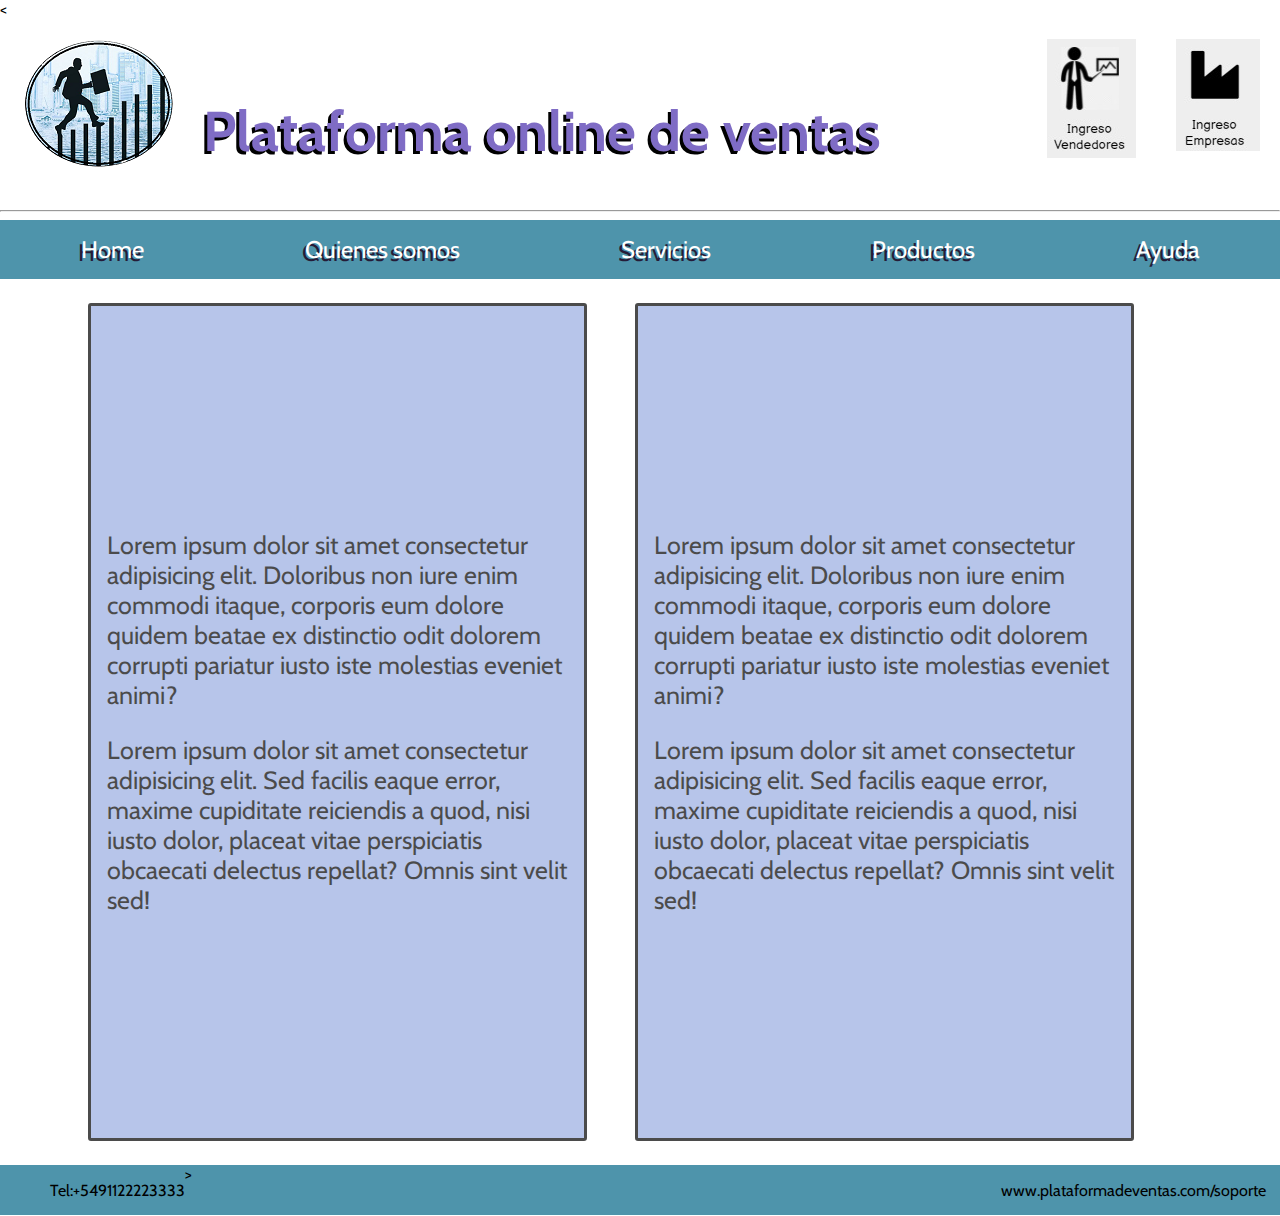
<file: sanmart_ramirez_d/index.html>
<!DOCTYPE html>
<html lang="en">
<head>
    <meta charset="UTF-8">
    <meta http-equiv="X-UA-Compatible" content="IE=edge">
    <meta name="viewport" content="width=device-width, initial-scale=1.0">
    <link rel="stylesheet" href="css/style.css">
    <style>
        @import url('https://fonts.googleapis.com/css2?family=Cabin:wght@600&display=swap');
    </style>
    <title>Sanmart</title>
</head>
<body>
    <header><
            <div class="divUno">
                <div class="flotarIzq">
                    <a href="index.html">
                        <img class="logo" src="imagenes/logo.png">
                    </a>
                </div>

                <div class="flotarIzq">
                    <a href="index.html">
                        <h1 class="tituloStilo">Plataforma online de ventas</h1>
                    </a>
                </div>
                
                <div class="flotarDer">
            
                    <a  href="inicio_proveedores.html">
                        <img class="logo" src="imagenes/empresas.jpg">
                    </a>           
                </div>

                <div class="flotarDer">

                    <a href="inicio_vendedores.html">
                        <img class="logo" src="imagenes/vendedores.jpg">
                    </a>           
                </div>            
            </div>

            <hr>
    
    </header>
            <div id="menuBox">
                <input type="checkbox"  id="btn-menu">
                <label for="btn-menu"><img src="imagenes/menu.png"></label>
                <nav class="menu">
                <ul>
                    <li><a href="index.html">Home</a></li>
                    <li><a href="quienes_somos.html">Quienes somos</a></li>
                    <li><a href="servicios.html">Servicios</a></li>
                    <li><a href="productos.html">Productos</a></li>
                    <li><a href="ayuda.html">Ayuda</a></li>
                </ul>
                </nav>
            </div>

    
            <div class="divflex">

                <div class="presentacionIzq">
                    <p class="responsiveText">Lorem ipsum dolor sit amet consectetur adipisicing elit. Doloribus non iure enim commodi itaque, corporis eum dolore quidem beatae ex distinctio odit dolorem corrupti pariatur iusto iste molestias eveniet animi?</p>
                    <p class="responsiveText">Lorem ipsum dolor sit amet consectetur adipisicing elit. Sed facilis eaque error, maxime cupiditate reiciendis a quod, nisi iusto dolor, placeat vitae perspiciatis obcaecati delectus repellat? Omnis sint velit sed!</p>
                </div>

            
            
                <div class="presentacionDer">
                    <p class="responsiveText">Lorem ipsum dolor sit amet consectetur adipisicing elit. Doloribus non iure enim commodi itaque, corporis eum dolore quidem beatae ex distinctio odit dolorem corrupti pariatur iusto iste molestias eveniet animi?</p>
                    <p class="responsiveText">Lorem ipsum dolor sit amet consectetur adipisicing elit. Sed facilis eaque error, maxime cupiditate reiciendis a quod, nisi iusto dolor, placeat vitae perspiciatis obcaecati delectus repellat? Omnis sint velit sed!</p>
                </div>

            </div>
            
            
        


    

    <footer id="pieDePagina">
    
        <div class="flotarIzq">
            <p>Tel:+5491122223333</p>
        </div>
        <div class="flotarDer">
            <p>www.plataformadeventas.com/soporte</p>
        </div>>

     </footer>
</body>
</html>
</file>
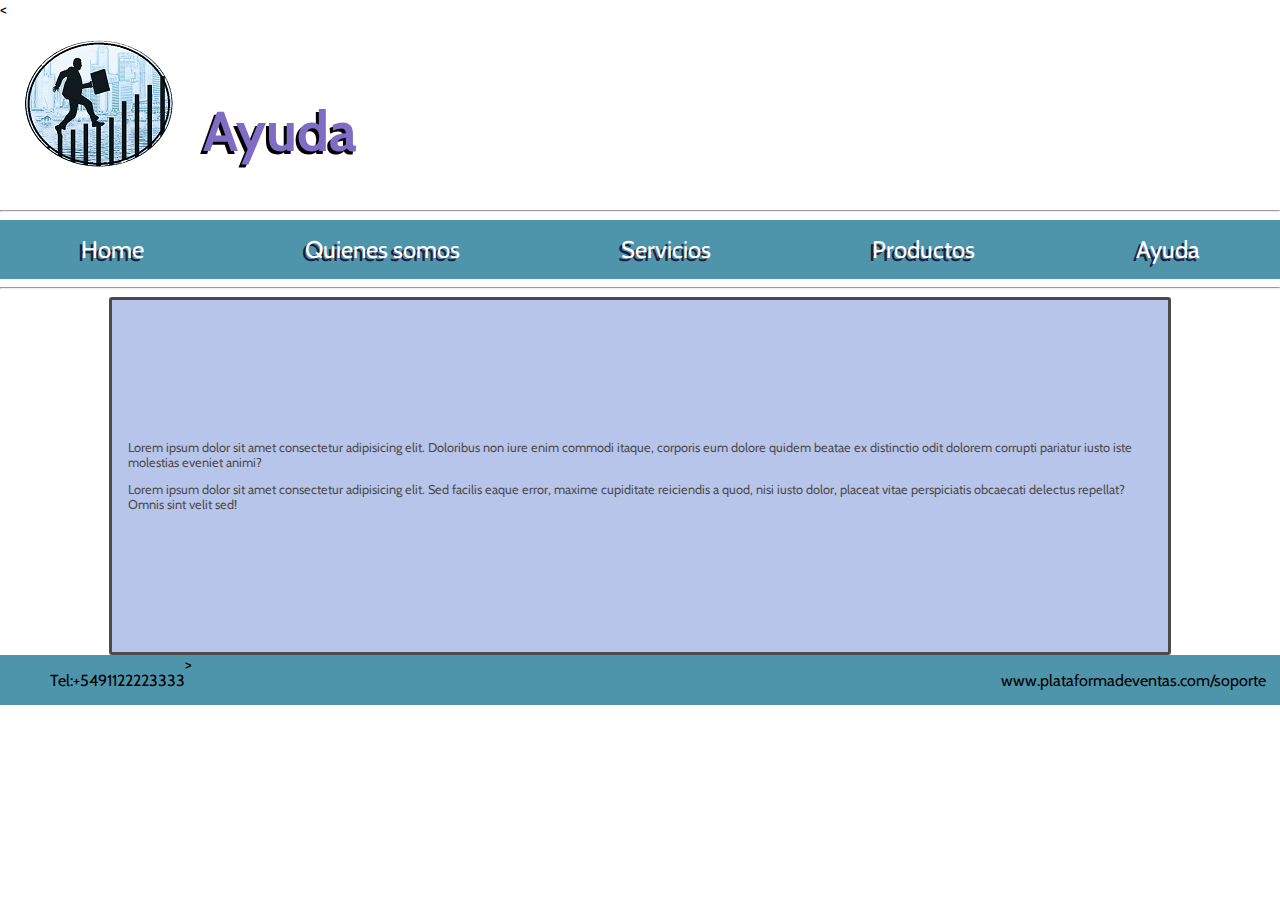
<file: ayuda.html>
<!DOCTYPE html>
<html lang="en">
<head>
    <meta charset="UTF-8">
    <meta http-equiv="X-UA-Compatible" content="IE=edge">
    <meta name="viewport" content="width=device-width, initial-scale=1.0">
    <link rel="stylesheet" href="css/style.css">
    <style>
        @import url('https://fonts.googleapis.com/css2?family=Cabin:wght@600&display=swap');
    </style>
    <title>Ayuda</title>
</head>
<body>
    <header><
            <div class="divUno">
                <div class="flotarIzq">
                    <a href="index.html">
                        <img class="logo" src="imagenes/logo.png">
                    </a>
                </div>

                <div class="flotarIzq">
                    <a href="index.html">
                        <h1 class="tituloStilo">Ayuda</h1>
                    </a>
                </div>
                
                        
            </div>

            <hr>
    
    </header>
            <div id="menuBox">
                <input type="checkbox"  id="btn-menu">
                <label for="btn-menu"><img src="imagenes/menu.png"></label>
                <nav class="menu">
                <ul>
                    <li><a href="index.html">Home</a></li>
                    <li><a href="quienes_somos.html">Quienes somos</a></li>
                    <li><a href="servicios.html">Servicios</a></li>
                    <li><a href="productos.html">Productos</a></li>
                    <li><a href="ayuda.html">Ayuda</a></li>
                </ul>
                </nav>
            </div>
            <hr>
    
            <div class="divUno">

                <div class="servicios">
                    <p>Lorem ipsum dolor sit amet consectetur adipisicing elit. Doloribus non iure enim commodi itaque, corporis eum dolore quidem beatae ex distinctio odit dolorem corrupti pariatur iusto iste molestias eveniet animi?</p>
                    <p>Lorem ipsum dolor sit amet consectetur adipisicing elit. Sed facilis eaque error, maxime cupiditate reiciendis a quod, nisi iusto dolor, placeat vitae perspiciatis obcaecati delectus repellat? Omnis sint velit sed!</p>
                </div>
                
                
            </div>
   

    <footer id="pieDePagina">
    
        <div class="flotarIzq">
            <p>Tel:+5491122223333</p>
        </div>
        <div class="flotarDer">
            <p>www.plataformadeventas.com/soporte</p>
        </div>>

     </footer>
</body>
</html>
</file>
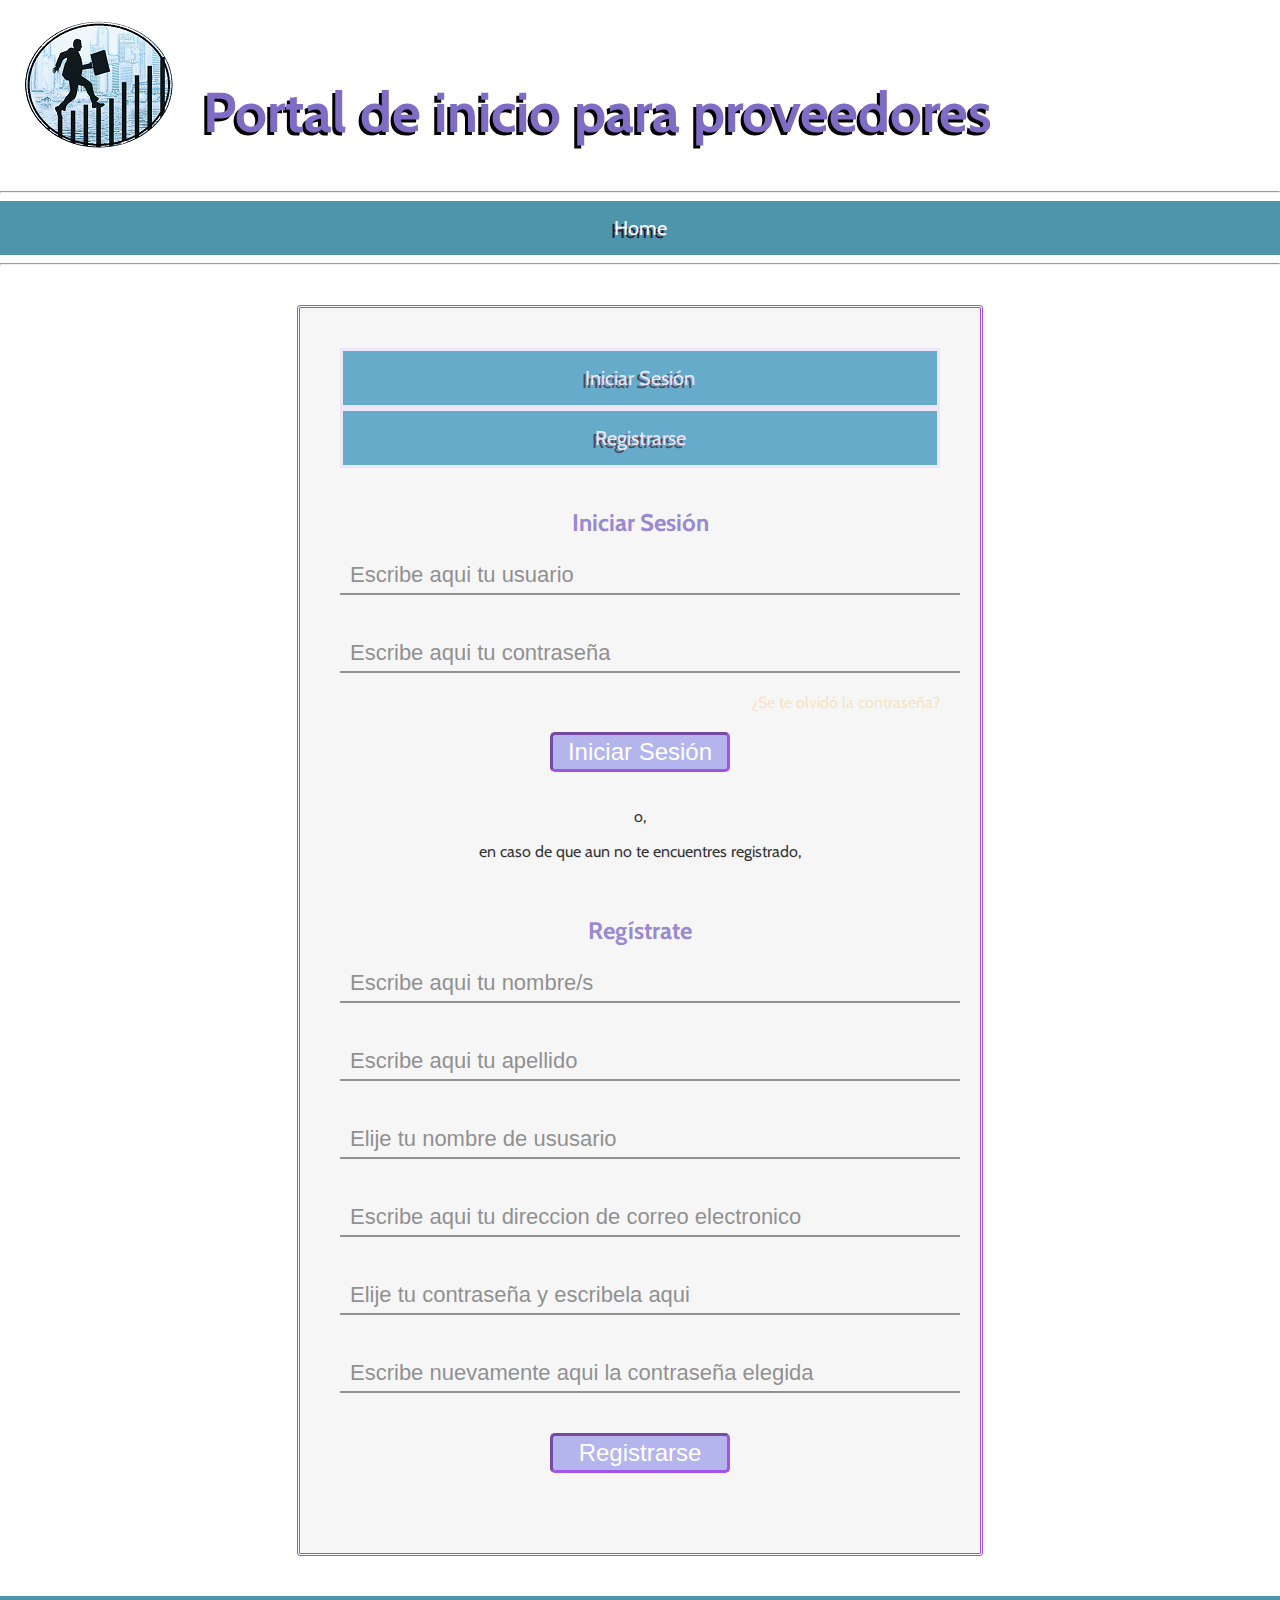
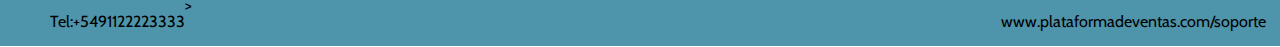
<file: inicio_proveedores.html>
<!DOCTYPE html>
<html lang="en">
<head>
    <meta charset="UTF-8">
    <meta http-equiv="X-UA-Compatible" content="IE=edge">
    <meta name="viewport" content="width=device-width, initial-scale=1.0">
    <link rel="stylesheet" href="css/style.css">
    <link rel="stylesheet" href="css/inicioLogin.css">
    <style>
        @import url('https://fonts.googleapis.com/css2?family=Cabin:wght@600&display=swap');
    </style>
    <title>inicio_proveedores</title>    
</head>
<body>
    
    <div class="divUno">
        <div class="flotarIzq">
            <a href="index.html">
                <img class="logo" src="imagenes/logo.png">
            </a>
        </div>

        <div class="flotarIzq">
            <a href="index.html">
                <h1 class="tituloStilo">Portal de inicio para proveedores</h1>
            </a>
        </div>
    </div>

    <hr>
    
    <div id="menuBox">
        <input type="checkbox"  id="btn-menu">
        <label for="btn-menu"><img src="imagenes/menu.png"></label>
        <nav class="menu">
          <ul>
              <li><a href="index.html">Home</a></li>              
          </ul>
        </nav>
    </div>

    <hr>

    <!-- Formularios -->
    <div class="contenedor-formularios">
        <!-- Links de los formularios -->
        <ul class="contenedor-tabs">
            <li class="segunda iniciarSesion"><a href="#iniciar-sesion">Iniciar Sesión</a></li>
            <li class="registrarse"><a href="#registrarse">Registrarse</a></li>
        </ul>

        <!-- Contenido de los Formularios -->
        <div class="contenedor-tabs">
            <!-- Iniciar Sesion -->
            <div id="iniciar-sesion">
                <h2>Iniciar Sesión</h2>
                <form action="#" method="post">
                    <div class="contenedor-input">
                        <label id="usuario"> </label>
                        <input type="text" placeholder="Escribe aqui tu usuario">
                    </div>

                    <div class="contenedor-input">
                        <label id="contraseña"></label>
                        <input type="password" placeholder="Escribe aqui tu contraseña">
                    </div>
                    <p class="cambioDeContraseña"><a href="#">¿Se te olvidó la contraseña?</a></p>
                    <input type="submit" class="button button-block" value="Iniciar Sesión">
                </form>
            </div>
            <br>
            <div>
            <p class="cambioDeFormulario">o,</p>
            <p class="cambioDeFormulario">en caso de que aun no te encuentres registrado,</p>
            </div>
            <br>


            <!-- Registrarse -->
            <div id="registrarse">
                <h2>Regístrate</h2>
                <form>
                    <div class="fila-arriba">
                        <div class="contenedor-input">
                            <label id="name"> </label>
                            <input type="text" placeholder="Escribe aqui tu nombre/s">
                        </div>

                        <div class="contenedor-input">
                            <label id="apellido"> </label>
                            <input type="text" placeholder="Escribe aqui tu apellido">
                        </div>
                    </div>
                    <div class="contenedor-input">
                        <label id="usuario"> </label>
                        <input type="text" placeholder="Elije tu nombre de ususario">
                    </div>
                    <div class="contenedor-input">
                        <label id="mail"> </label>
                        <input type="text" placeholder="Escribe aqui tu direccion de correo electronico">
                    </div>
                    <div class="contenedor-input">
                        <label id="contraseña"></label>
                        <input type="password" placeholder="Elije tu contraseña y escribela aqui">
                    </div>

                    <div class="contenedor-input">
                        <label id="contraseña"></label>
                        <input type="password" placeholder="Escribe nuevamente aqui la contraseña elegida">
                    </div>

                    <input type="submit" class="button button-block" value="Registrarse">
                </form>
            </div>
        </div>
    </div>
    <footer id="pieDePagina">
    
        <div class="flotarIzq">
            <p>Tel:+5491122223333</p>
        </div>
        <div class="flotarDer">
            <p>www.plataformadeventas.com/soporte</p>
        </div>>

     </footer>

</body>
</file>
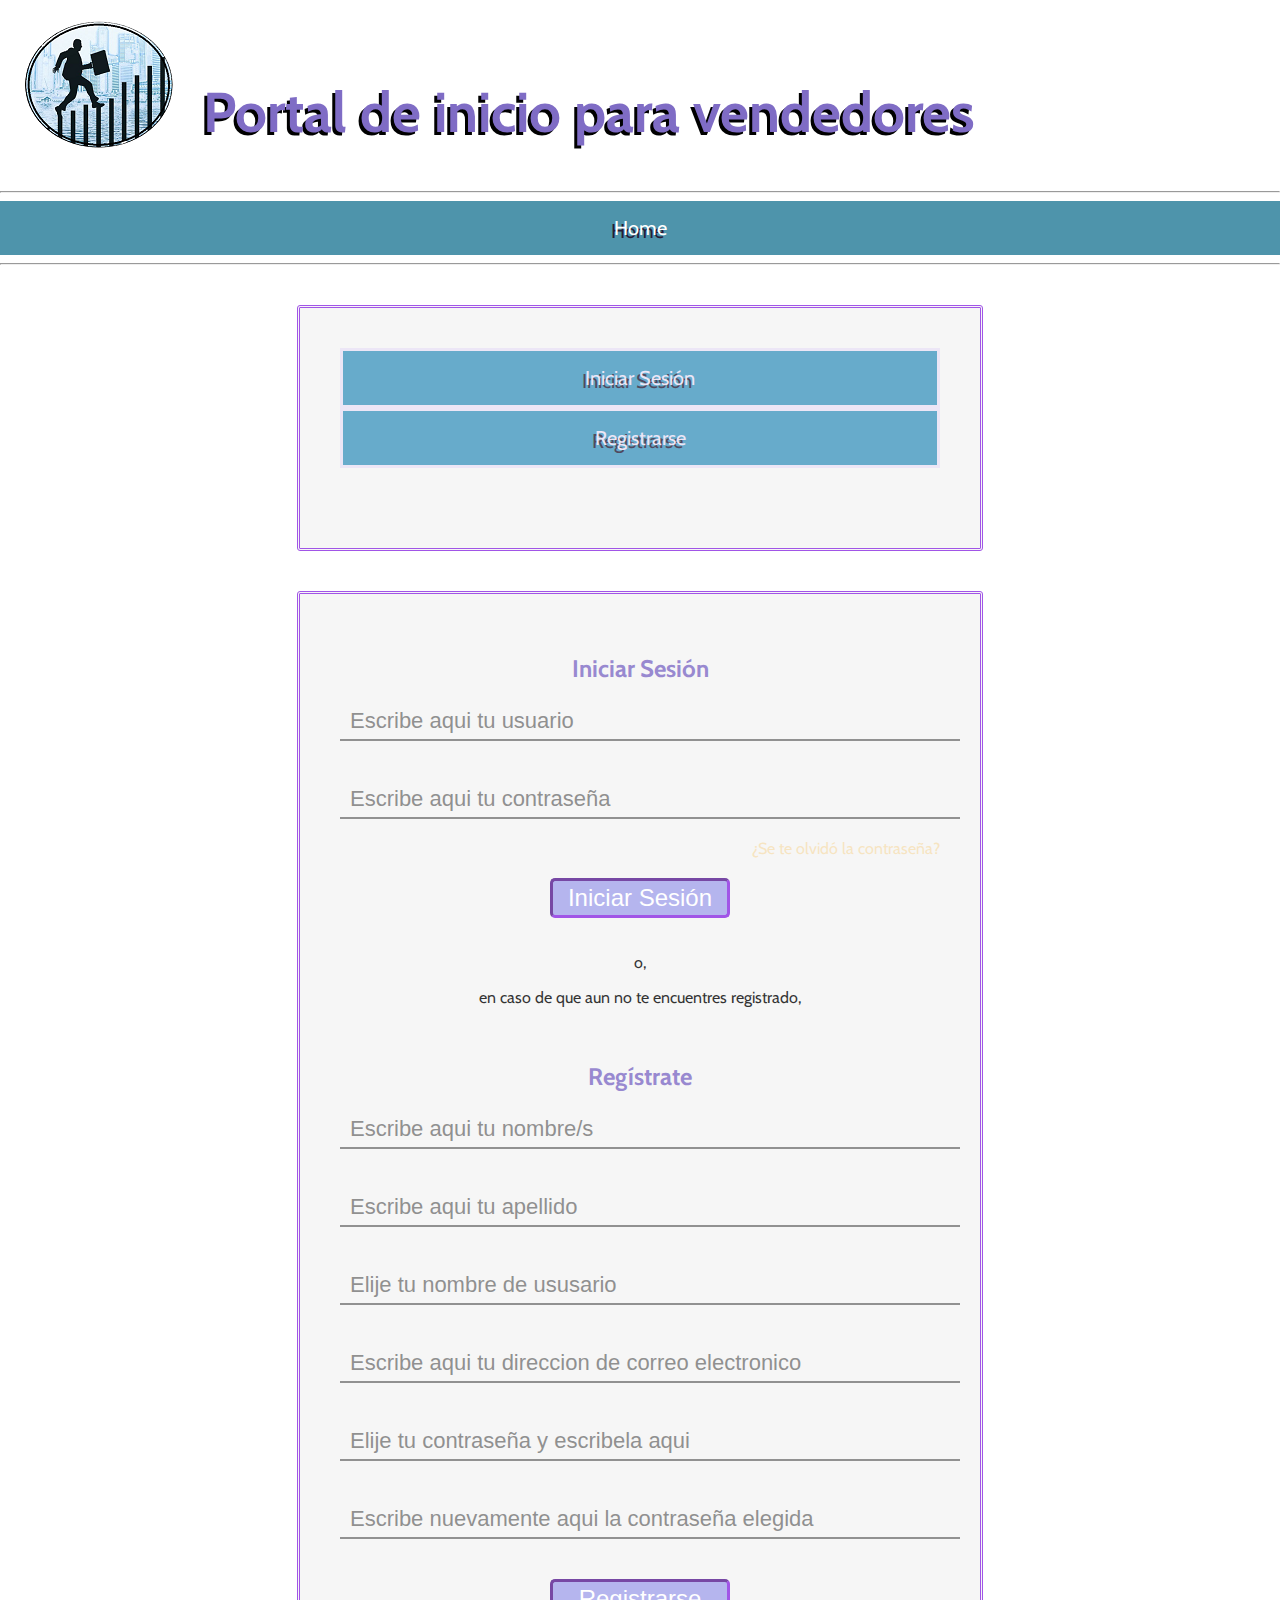
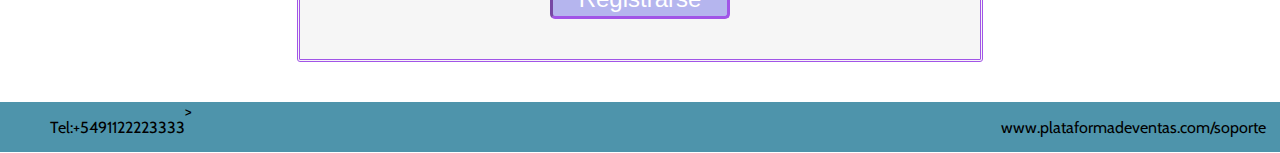
<file: inicio_vendedores.html>
<!DOCTYPE html>
<html lang="en">
<head>
    <meta charset="UTF-8">
    <meta http-equiv="X-UA-Compatible" content="IE=edge">
    <meta name="viewport" content="width=device-width, initial-scale=1.0">
    <link rel="stylesheet" href="css/style.css">
    <link rel="stylesheet" href="css/inicioLogin.css">
    <style>
        @import url('https://fonts.googleapis.com/css2?family=Cabin:wght@600&display=swap');
    </style>
    <title>inicio_vendedores</title>    
</head>
<body>
    
    <div class="divUno">
        <div class="flotarIzq">
            <a href="index.html">
                <img class="logo" src="imagenes/logo.png">
            </a>
        </div>

        <div class="flotarIzq">
            <a href="index.html">
                <h1 class="tituloStilo">Portal de inicio para vendedores</h1>
            </a>
        </div>
    </div>

    <hr>
    
    <div id="menuBox">
        <input type="checkbox"  id="btn-menu">
        <label for="btn-menu"><img src="imagenes/menu.png"></label>
        <nav class="menu">
            <ul>
                <li><a href="index.html">Home</a></li>              
            </ul>
        </nav>
    </div>

    <hr>

    <!-- Formularios -->
    <div class="contenedor-formularios">
        <!-- Links de los formularios -->
        <ul class="contenedor-tabs">
            <li class="iniciarSesion"><a href="#iniciar-sesion">Iniciar Sesión</a></li>
            <li class="registrarse"><a href="#registrarse">Registrarse</a></li>
        </ul>
    </div>
    <div class="contenedor-formularios"
        <!-- Contenido de los Formularios -->
        <div class="contenido-tab">
            <!-- Iniciar Sesion -->
            <div id="iniciar-sesion">
                <h2>Iniciar Sesión</h2>
                <form action="#" method="post">
                    <div class="contenedor-input">
                        <label id="usuario"> </label>
                        <input type="text" placeholder="Escribe aqui tu usuario">
                    </div>

                    <div class="contenedor-input">
                        <label id="contraseña"></label>
                        <input type="password" placeholder="Escribe aqui tu contraseña">
                    </div>
                    <p class="cambioDeContraseña"><a href="#">¿Se te olvidó la contraseña?</a></p>
                    <input type="submit" class="button button-block" value="Iniciar Sesión">
                </form>
            </div>
            <br>
            <div>
            <p class="cambioDeFormulario">o,</p>
            <p class="cambioDeFormulario">en caso de que aun no te encuentres registrado,</p>
            </div>
            <br>


            <!-- Registrarse -->
            <div id="registrarse">
                <h2>Regístrate</h2>
                <form action="#" method="post">
                    <div class="contenedor-input">
                        <label id="name"> </label>
                        <input type="text" placeholder="Escribe aqui tu nombre/s">
                    </div>

                    <div class="contenedor-input">
                        <label id="apellido"> </label>
                        <input type="text" placeholder="Escribe aqui tu apellido">
                    </div>
                    </div>
                    <div class="contenedor-input">
                        <label id="usuario"> </label>
                        <input type="text" placeholder="Elije tu nombre de ususario">
                    </div>
                    <div class="contenedor-input">
                        <label id="mail"> </label>
                        <input type="text" placeholder="Escribe aqui tu direccion de correo electronico">
                    </div>
                    <div class="contenedor-input">
                        <label id="contraseña"></label>
                        <input type="password" placeholder="Elije tu contraseña y escribela aqui">
                    </div>

                    <div class="contenedor-input">
                        <label id="contraseña"></label>
                        <input type="password" placeholder="Escribe nuevamente aqui la contraseña elegida">
                    </div>

                    <input type="submit" class="button button-block" value="Registrarse">
                </form>
            </div>
        </div>
    </div>
    <footer id="pieDePagina">
    
        <div class="flotarIzq">
            <p>Tel:+5491122223333</p>
        </div>
        <div class="flotarDer">
            <p>www.plataformadeventas.com/soporte</p>
        </div>>

     </footer>

</body>
</file>
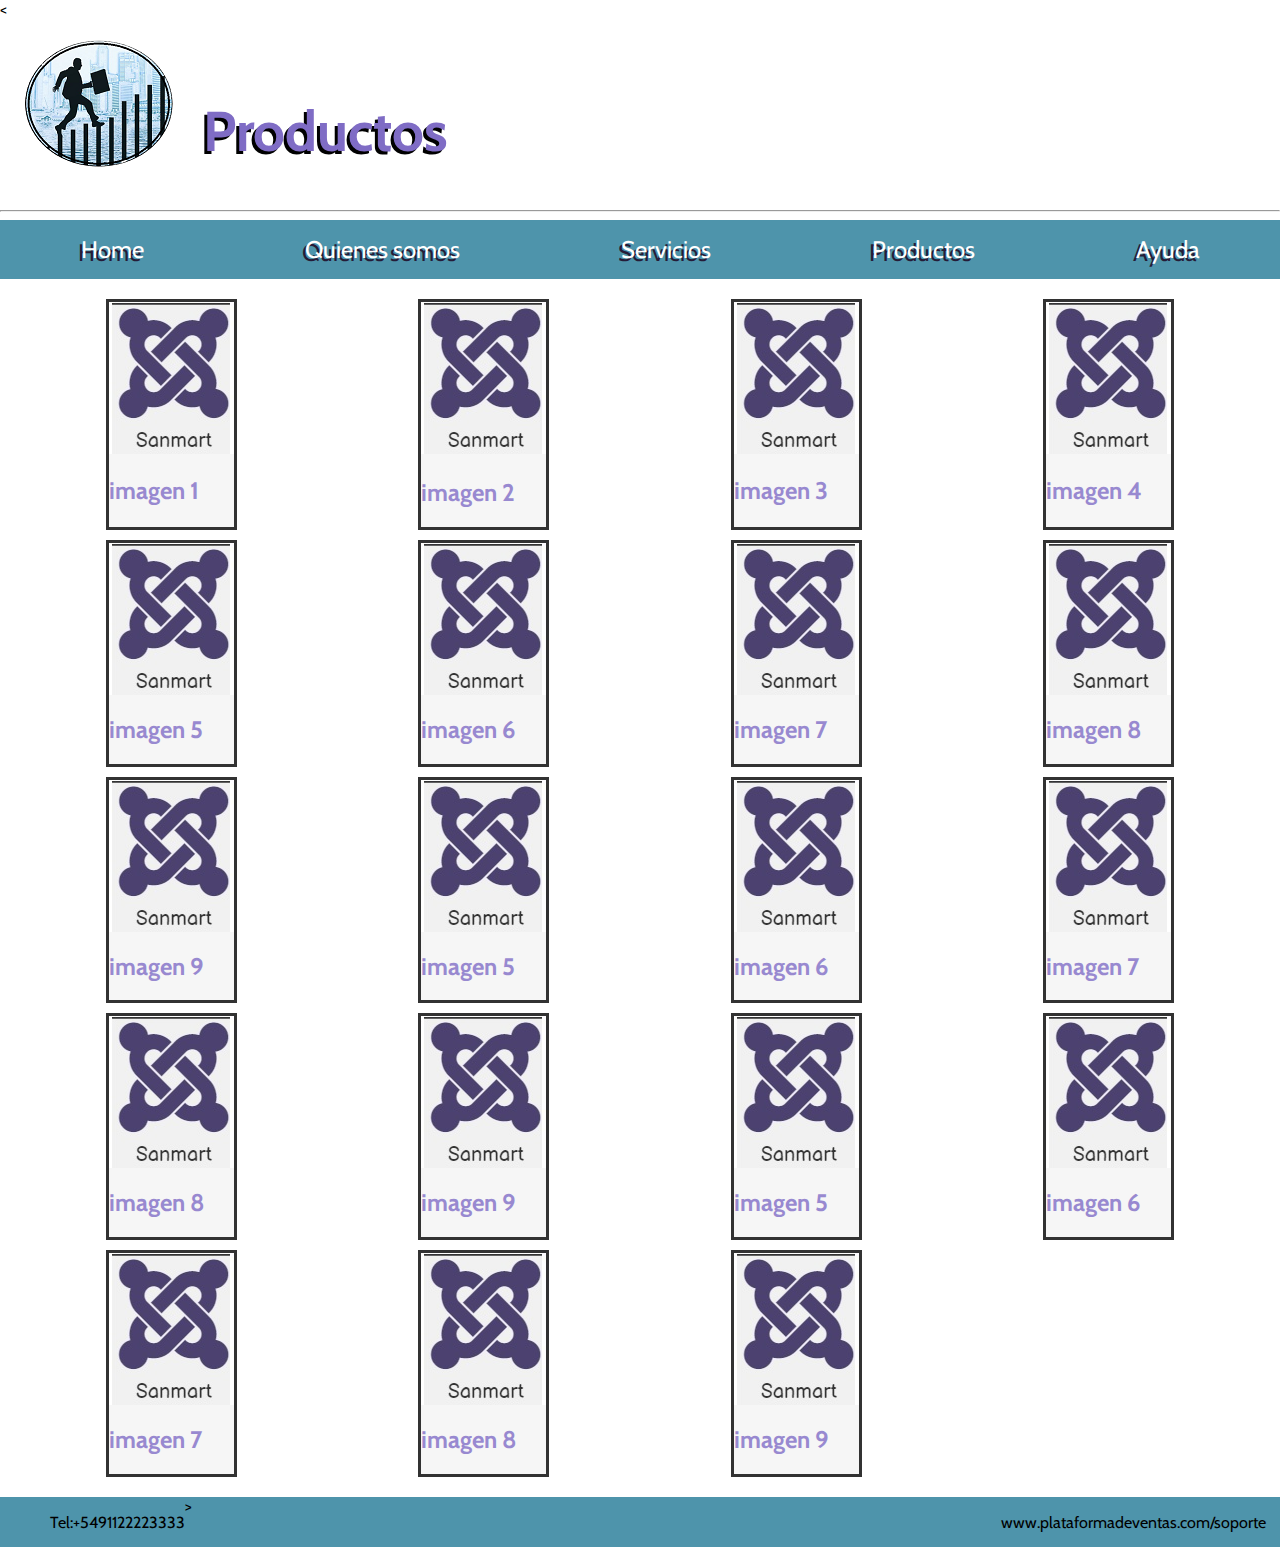
<file: productos.html>
<!DOCTYPE html>
<html lang="en">
<head>
    <meta charset="UTF-8">
    <meta http-equiv="X-UA-Compatible" content="IE=edge">
    <meta name="viewport" content="width=device-width, initial-scale=1.0">
    <link rel="stylesheet" href="css/style.css">
    <style>
        @import url('https://fonts.googleapis.com/css2?family=Cabin:wght@600&display=swap');
    </style>
    <title>Sanmart</title>
</head>
<body>
    
        <header><
                <div class="divUno">
                    <div class="flotarIzq">
                        <a href="index.html">
                            <img class="logo" src="imagenes/logo.png">
                        </a>
                    </div>
    
                    <div class="flotarIzq">
                        <a href="index.html">
                            <h1 class="tituloStilo">Productos</h1>
                        </a>
                    </div>
                    
                </div>
    
                <hr>
        
        </header>
                <div id="menuBox">
                    <input type="checkbox"  id="btn-menu">
                    <label for="btn-menu"><img src="imagenes/menu.png"></label>
                    <nav class="menu">
                    <ul>
                        <li><a href="index.html">Home</a></li>
                        <li><a href="quienes_somos.html">Quienes somos</a></li>
                        <li><a href="servicios.html">Servicios</a></li>
                        <li><a href="productos.html">Productos</a></li>
                        <li><a href="ayuda.html">Ayuda</a></li>
                    </ul>
                    </nav>
                </div>
    
                
                <div class="catalogoGrid">
                        <div class="galery__item">
                            <img src="imagenes/logo.jpg" alt="" class="galery__img">
                            <h2 class="gallery__title">imagen 1</h2>
                        </div>
                        <div class="galery__item"><a href="#">
                            <img src="imagenes/logo.jpg" alt="" class="galery__img">
                            <h2 class="gallery__title">imagen 2</h2></a>
                        </div>
                        <div class="galery__item">
                            <img src="imagenes/logo.jpg" alt="" class="galery__img">
                            <h2 class="gallery__title">imagen 3</h2>
                        </div>
                        <div class="galery__item">
                            <img src="imagenes/logo.jpg" alt="" class="galery__img">
                            <h2 class="gallery__title">imagen 4</h2>
                        </div>
                        <div class="galery__item">
                            <img src="imagenes/logo.jpg" alt="" class="galery__img">
                            <h2 class="gallery__title">imagen 5</h2>
                        </div>
                        <div class="galery__item">
                            <img src="imagenes/logo.jpg" alt="" class="galery__img">
                            <h2 class="gallery__title">imagen 6</h2>
                        </div>
                        <div class="galery__item">
                            <img src="imagenes/logo.jpg" alt="" class="galery__img">
                            <h2 class="gallery__title">imagen 7</h2>
                        </div>
                        <div class="galery__item">
                            <img src="imagenes/logo.jpg" alt="" class="galery__img">
                            <h2 class="gallery__title">imagen 8</h2>
                        </div>
                        <div class="galery__item">
                            <img src="imagenes/logo.jpg" alt="" class="galery__img">
                            <h2 class="gallery__title">imagen 9</h2>
                        </div>
                        <div class="galery__item">
                            <img src="imagenes/logo.jpg" alt="" class="galery__img">
                            <h2 class="gallery__title">imagen 5</h2>
                        </div>
                        <div class="galery__item">
                            <img src="imagenes/logo.jpg" alt="" class="galery__img">
                            <h2 class="gallery__title">imagen 6</h2>
                        </div>
                        <div class="galery__item">
                            <img src="imagenes/logo.jpg" alt="" class="galery__img">
                            <h2 class="gallery__title">imagen 7</h2>
                        </div>
                        <div class="galery__item">
                            <img src="imagenes/logo.jpg" alt="" class="galery__img">
                            <h2 class="gallery__title">imagen 8</h2>
                        </div>
                        <div class="galery__item">
                            <img src="imagenes/logo.jpg" alt="" class="galery__img">
                            <h2 class="gallery__title">imagen 9</h2>
                        </div>
                        <div class="galery__item">
                            <img src="imagenes/logo.jpg" alt="" class="galery__img">
                            <h2 class="gallery__title">imagen 5</h2>
                        </div>
                        <div class="galery__item">
                            <img src="imagenes/logo.jpg" alt="" class="galery__img">
                            <h2 class="gallery__title">imagen 6</h2>
                        </div>
                        <div class="galery__item">
                            <img src="imagenes/logo.jpg" alt="" class="galery__img">
                            <h2 class="gallery__title">imagen 7</h2>
                        </div>
                        <div class="galery__item">
                            <img src="imagenes/logo.jpg" alt="" class="galery__img">
                            <h2 class="gallery__title">imagen 8</h2>
                        </div>
                        <div class="galery__item">
                            <img src="imagenes/logo.jpg" alt="" class="galery__img">
                            <h2 class="gallery__title">imagen 9</h2>
                        </div>                       
                        
                </div>
        <footer id="pieDePagina">
        
            <div class="flotarIzq">
                <p>Tel:+5491122223333</p>
            </div>
            <div class="flotarDer">
                <p>www.plataformadeventas.com/soporte</p>
            </div>>
    
        </footer>
    
</body>
</html>
</file>
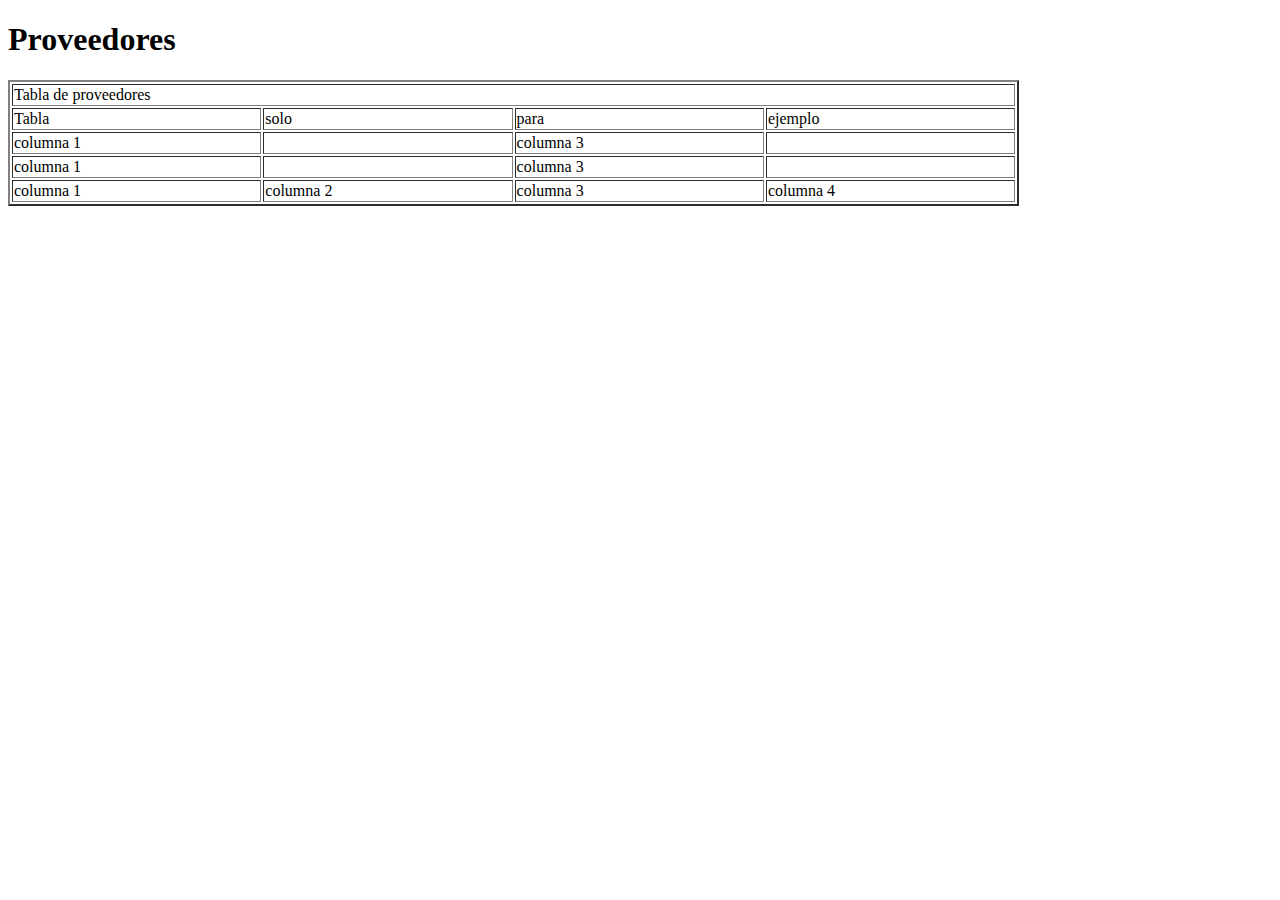
<file: proveedores.html>
<!DOCTYPE html>
<html lang="en">
<head>
    <meta charset="UTF-8">
    <meta http-equiv="X-UA-Compatible" content="IE=edge">
    <meta name="viewport" content="width=device-width, initial-scale=1.0">
    <title>proveedores</title>
</head>
<body>
    <h1>Proveedores</h1>
    <table width="80%" border="2">
        <tr>
            <td colspan="5">Tabla de proveedores</td>
        </tr>
        <tr>
            <td>Tabla</td>
            <td>solo</td>
            <td>para</td>
            <td>ejemplo</td>
        </tr>
        <tr>
            <td>columna 1</td>
            <td></td>
            <td>columna 3</td>
            <td></td>
        </tr>
        <tr>
            <td>columna 1</td>
            <td></td>
            <td>columna 3</td>
            <td></td>
        </tr>
        <tr>
            <td>columna 1</td>
            <td>columna 2</td>
            <td>columna 3</td>
            <td>columna 4</td>
        </tr>
        
    </table>

</body>
</html>
</file>
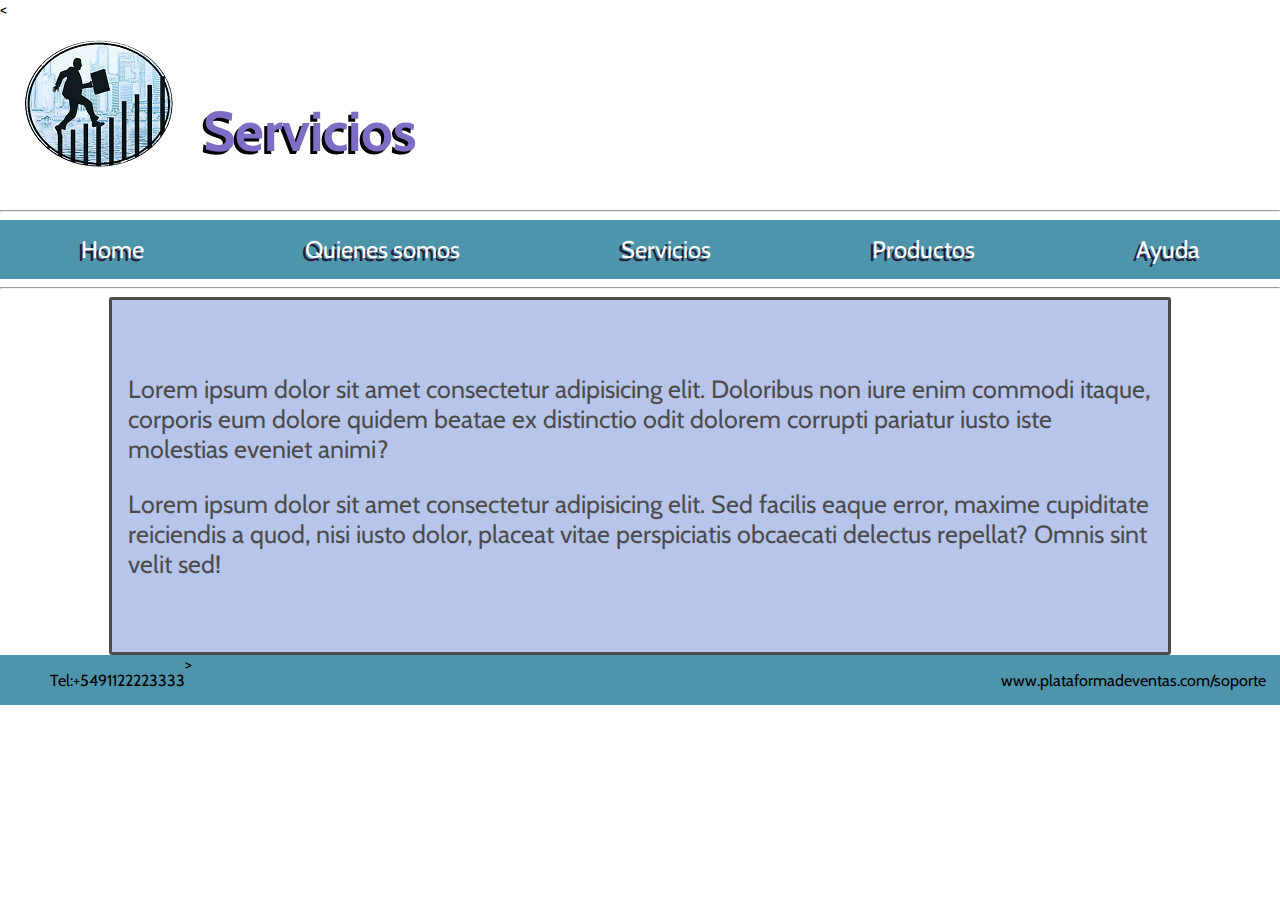
<file: quienes_somos.html>
<!DOCTYPE html>
<html lang="en">
<head>
    <meta charset="UTF-8">
    <meta http-equiv="X-UA-Compatible" content="IE=edge">
    <meta name="viewport" content="width=device-width, initial-scale=1.0">
    <link rel="stylesheet" href="css/style.css">
    <style>
        @import url('https://fonts.googleapis.com/css2?family=Cabin:wght@600&display=swap');
    </style>
    <title>Quienes_somos</title>
</head>
<body>
    <header><
            <div class="divUno">
                <div class="flotarIzq">
                    <a href="index.html">
                        <img class="logo" src="imagenes/logo.png">
                    </a>
                </div>

                <div class="flotarIzq">
                    <a href="index.html">
                        <h1 class="tituloStilo">Servicios</h1>
                    </a>
                </div>
                
                        
            </div>

            <hr>
    
    </header>
            <div id="menuBox">
                <input type="checkbox"  id="btn-menu">
                <label for="btn-menu"><img src="imagenes/menu.png"></label>
                <nav class="menu">
                <ul>
                    <li><a href="index.html">Home</a></li>
                    <li><a href="quienes_somos.html">Quienes somos</a></li>
                    <li><a href="servicios.html">Servicios</a></li>
                    <li><a href="productos.html">Productos</a></li>
                    <li><a href="ayuda.html">Ayuda</a></li>
                </ul>
                </nav>
            </div>
            <hr>
    
            <div class="divUno">

                <div class="servicios">
                    <p class="responsiveText">Lorem ipsum dolor sit amet consectetur adipisicing elit. Doloribus non iure enim commodi itaque, corporis eum dolore quidem beatae ex distinctio odit dolorem corrupti pariatur iusto iste molestias eveniet animi?</p>
                    <p class="responsiveText">Lorem ipsum dolor sit amet consectetur adipisicing elit. Sed facilis eaque error, maxime cupiditate reiciendis a quod, nisi iusto dolor, placeat vitae perspiciatis obcaecati delectus repellat? Omnis sint velit sed!</p>
                </div>
                
                
            </div>
   

    <footer id="pieDePagina">
    
        <div class="flotarIzq">
            <p>Tel:+5491122223333</p>
        </div>
        <div class="flotarDer">
            <p>www.plataformadeventas.com/soporte</p>
        </div>>

     </footer>
</body>
</html>
</file>
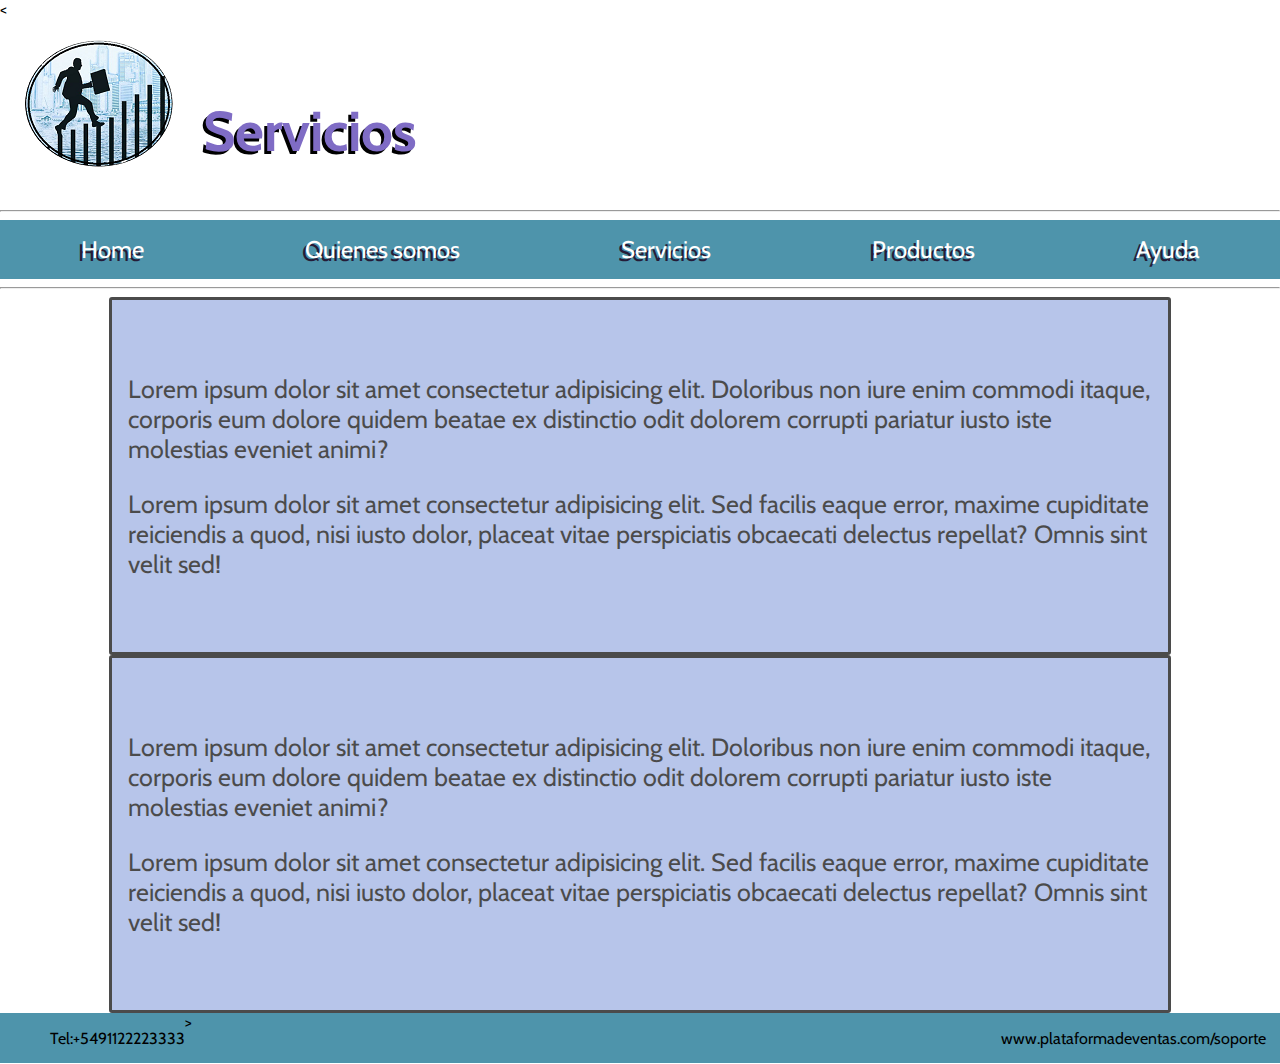
<file: servicios.html>
<!DOCTYPE html>
<html lang="en">
<head>
    <meta charset="UTF-8">
    <meta http-equiv="X-UA-Compatible" content="IE=edge">
    <meta name="viewport" content="width=device-width, initial-scale=1.0">
    <link rel="stylesheet" href="css/style.css">
    <style>
        @import url('https://fonts.googleapis.com/css2?family=Cabin:wght@600&display=swap');
    </style>
    <title>Servicios</title>
</head>
<body>
    <header><
            <div class="divUno">
                <div class="flotarIzq">
                    <a href="index.html">
                        <img class="logo" src="imagenes/logo.png">
                    </a>
                </div>

                <div class="flotarIzq">
                    <a href="index.html">
                        <h1 class="tituloStilo">Servicios</h1>
                    </a>
                </div>
                
                        
            </div>

            <hr>
    
    </header>
            <div id="menuBox">
                <input type="checkbox"  id="btn-menu">
                <label for="btn-menu"><img src="imagenes/menu.png"></label>
                <nav class="menu">
                <ul>
                    <li><a href="index.html">Home</a></li>
                    <li><a href="quienes_somos.html">Quienes somos</a></li>
                    <li><a href="servicios.html">Servicios</a></li>
                    <li><a href="productos.html">Productos</a></li>
                    <li><a href="ayuda.html">Ayuda</a></li>
                </ul>
                </nav>
            </div>
            <hr>
    
            <div class="divUno">

                <div class="servicios">
                    <p class="responsiveText">Lorem ipsum dolor sit amet consectetur adipisicing elit. Doloribus non iure enim commodi itaque, corporis eum dolore quidem beatae ex distinctio odit dolorem corrupti pariatur iusto iste molestias eveniet animi?</p>
                    <p class="responsiveText">Lorem ipsum dolor sit amet consectetur adipisicing elit. Sed facilis eaque error, maxime cupiditate reiciendis a quod, nisi iusto dolor, placeat vitae perspiciatis obcaecati delectus repellat? Omnis sint velit sed!</p>
                </div>

            
            
                <div class="servicios">
                    <p class="responsiveText">Lorem ipsum dolor sit amet consectetur adipisicing elit. Doloribus non iure enim commodi itaque, corporis eum dolore quidem beatae ex distinctio odit dolorem corrupti pariatur iusto iste molestias eveniet animi?</p>
                    <p class="responsiveText">Lorem ipsum dolor sit amet consectetur adipisicing elit. Sed facilis eaque error, maxime cupiditate reiciendis a quod, nisi iusto dolor, placeat vitae perspiciatis obcaecati delectus repellat? Omnis sint velit sed!</p>
                </div>

                
                
            </div>

             
            
            
        


    

    <footer id="pieDePagina">
    
        <div class="flotarIzq">
            <p>Tel:+5491122223333</p>
        </div>
        <div class="flotarDer">
            <p>www.plataformadeventas.com/soporte</p>
        </div>>

     </footer>
</body>
</html>
</file>
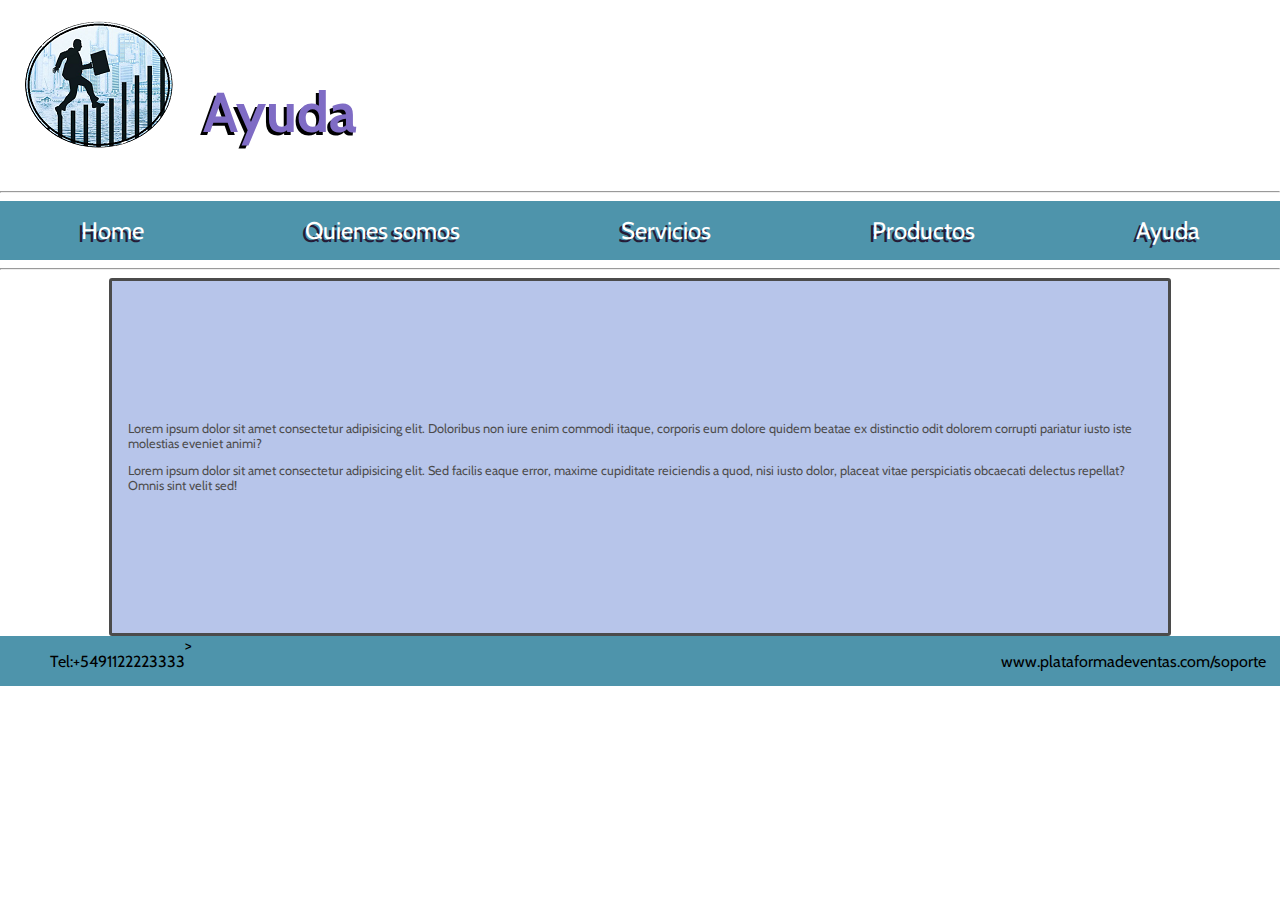
<file: sanmart_ramirez_d/ayuda.html>
<!DOCTYPE html>
<html lang="en">
<head>
    <meta charset="UTF-8">
    <meta http-equiv="X-UA-Compatible" content="IE=edge">
    <meta name="viewport" content="width=device-width, initial-scale=1.0">
    <link rel="stylesheet" href="css/style.css">
    <style>
        @import url('https://fonts.googleapis.com/css2?family=Cabin:wght@600&display=swap');
    </style>
    <title>Ayuda</title>
</head>
<body>
    <header>
            <div class="divUno">
                <div class="flotarIzq">
                    <a href="index.html">
                        <img class="logo" src="imagenes/logo.png">
                    </a>
                </div>

                <div class="flotarIzq">
                    <a href="index.html">
                        <h1 class="tituloStilo">Ayuda</h1>
                    </a>
                </div>
                
                        
            </div>

            <hr>
    
    </header>
            <div id="menuBox">
                <input type="checkbox"  id="btn-menu">
                <label for="btn-menu"><img src="imagenes/menu.png"></label>
                <nav class="menu">
                <ul>
                    <li><a href="index.html">Home</a></li>
                    <li><a href="quienes_somos.html">Quienes somos</a></li>
                    <li><a href="servicios.html">Servicios</a></li>
                    <li><a href="productos.html">Productos</a></li>
                    <li><a href="ayuda.html">Ayuda</a></li>
                </ul>
                </nav>
            </div>
            <hr>
    
            <div class="divUno">

                <div class="servicios">
                    <p>Lorem ipsum dolor sit amet consectetur adipisicing elit. Doloribus non iure enim commodi itaque, corporis eum dolore quidem beatae ex distinctio odit dolorem corrupti pariatur iusto iste molestias eveniet animi?</p>
                    <p>Lorem ipsum dolor sit amet consectetur adipisicing elit. Sed facilis eaque error, maxime cupiditate reiciendis a quod, nisi iusto dolor, placeat vitae perspiciatis obcaecati delectus repellat? Omnis sint velit sed!</p>
                </div>
                
                
            </div>
   

    <footer id="pieDePagina">
    
        <div class="flotarIzq">
            <p>Tel:+5491122223333</p>
        </div>
        <div class="flotarDer">
            <p>www.plataformadeventas.com/soporte</p>
        </div>>

     </footer>
</body>
</html>
</file>
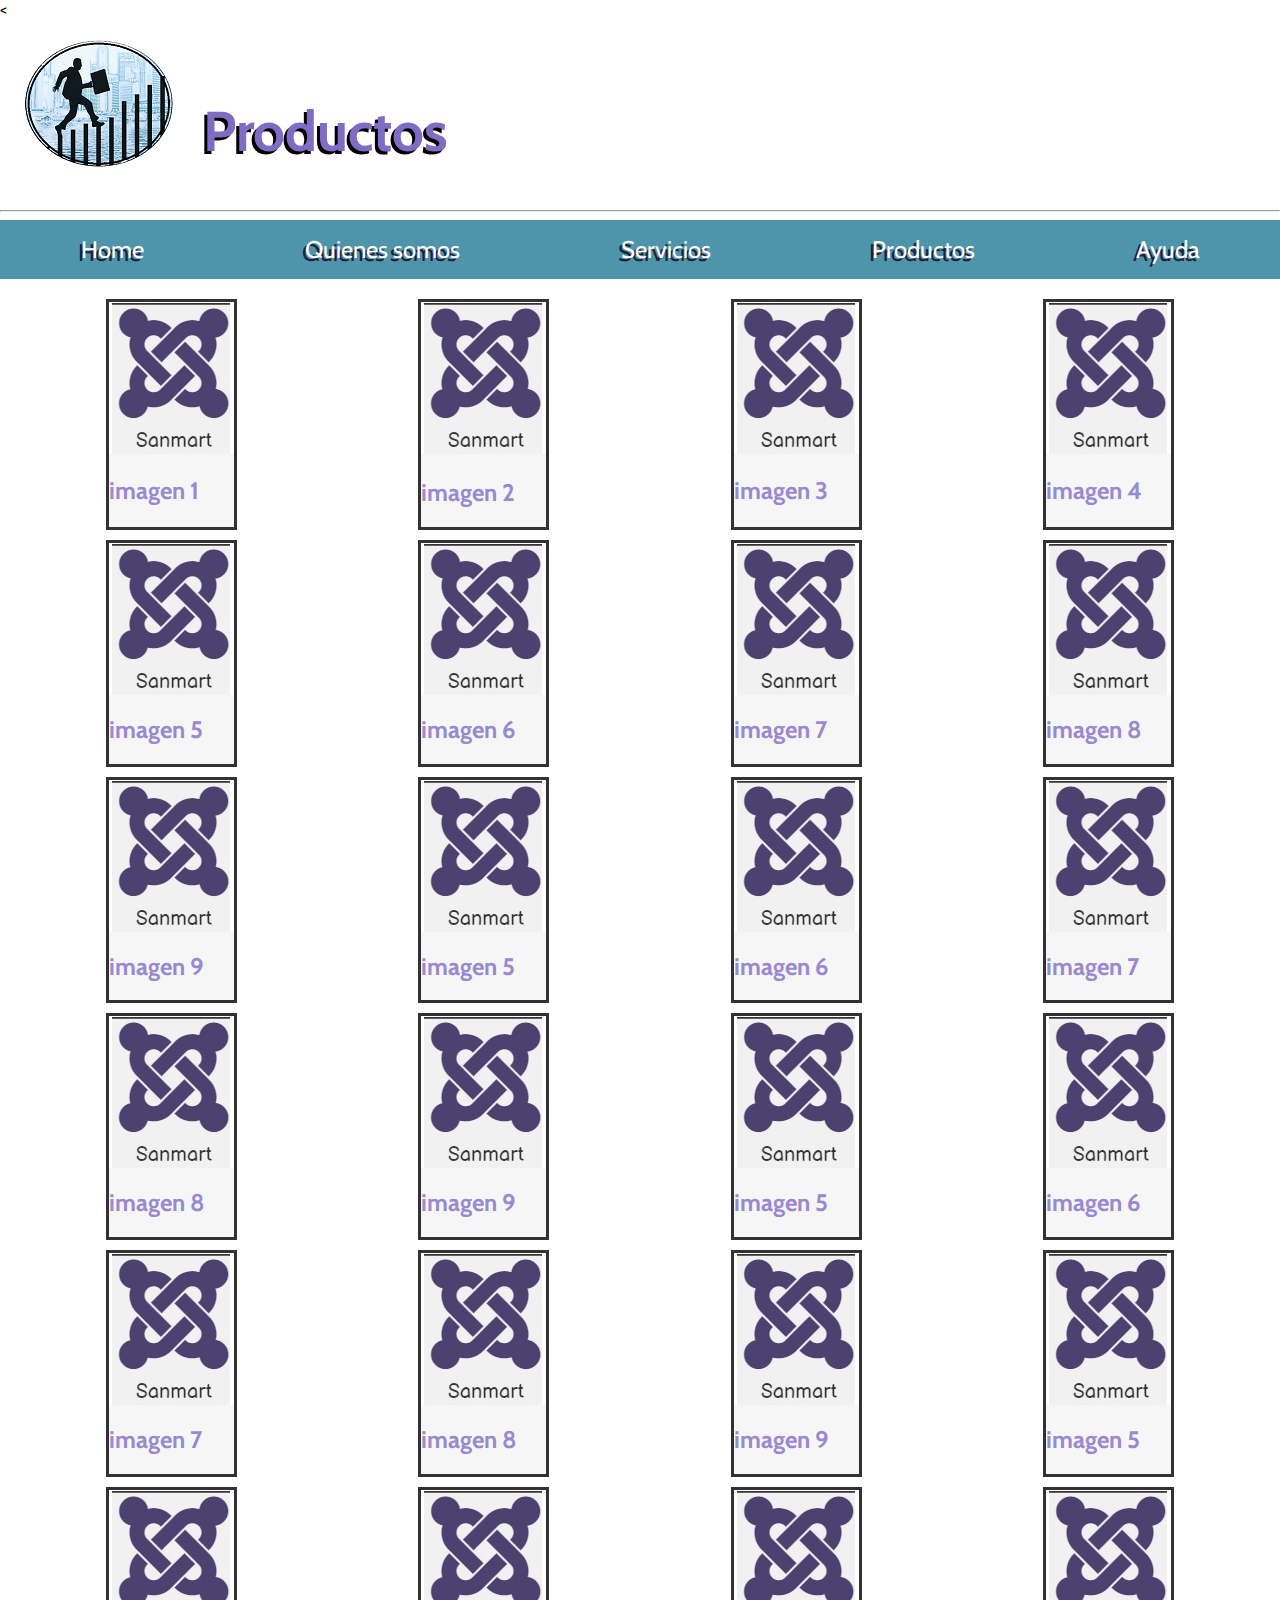
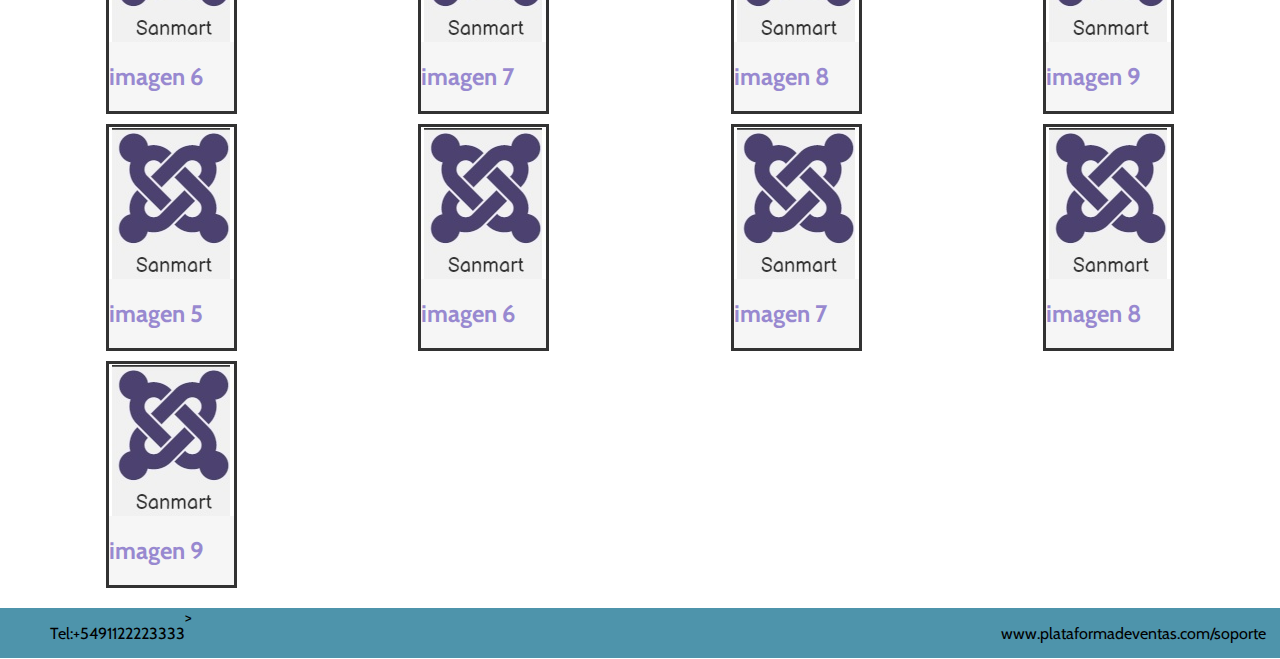
<file: sanmart_ramirez_d/productos.html>
<!DOCTYPE html>
<html lang="en">
<head>
    <meta charset="UTF-8">
    <meta http-equiv="X-UA-Compatible" content="IE=edge">
    <meta name="viewport" content="width=device-width, initial-scale=1.0">
    <link rel="stylesheet" href="css/style.css">
    <style>
        @import url('https://fonts.googleapis.com/css2?family=Cabin:wght@600&display=swap');
    </style>
    <title>Sanmart</title>
</head>
<body>
    
        <header><
                <div class="divUno">
                    <div class="flotarIzq">
                        <a href="index.html">
                            <img class="logo" src="imagenes/logo.png">
                        </a>
                    </div>
    
                    <div class="flotarIzq">
                        <a href="index.html">
                            <h1 class="tituloStilo">Productos</h1>
                        </a>
                    </div>
                    
                </div>
    
                <hr>
        
        </header>
                <div id="menuBox">
                    <input type="checkbox"  id="btn-menu">
                    <label for="btn-menu"><img src="imagenes/menu.png"></label>
                    <nav class="menu">
                    <ul>
                        <li><a href="index.html">Home</a></li>
                        <li><a href="quienes_somos.html">Quienes somos</a></li>
                        <li><a href="servicios.html">Servicios</a></li>
                        <li><a href="productos.html">Productos</a></li>
                        <li><a href="ayuda.html">Ayuda</a></li>
                    </ul>
                    </nav>
                </div>
    
                
                <div class="catalogoGrid">
                        <div class="galery__item">
                            <img src="imagenes/logo.jpg" alt="" class="galery__img">
                            <h2 class="gallery__title">imagen 1</h2>
                        </div>
                        <div class="galery__item"><a href="#">
                            <img src="imagenes/logo.jpg" alt="" class="galery__img">
                            <h2 class="gallery__title">imagen 2</h2></a>
                        </div>
                        <div class="galery__item">
                            <img src="imagenes/logo.jpg" alt="" class="galery__img">
                            <h2 class="gallery__title">imagen 3</h2>
                        </div>
                        <div class="galery__item">
                            <img src="imagenes/logo.jpg" alt="" class="galery__img">
                            <h2 class="gallery__title">imagen 4</h2>
                        </div>
                        <div class="galery__item">
                            <img src="imagenes/logo.jpg" alt="" class="galery__img">
                            <h2 class="gallery__title">imagen 5</h2>
                        </div>
                        <div class="galery__item">
                            <img src="imagenes/logo.jpg" alt="" class="galery__img">
                            <h2 class="gallery__title">imagen 6</h2>
                        </div>
                        <div class="galery__item">
                            <img src="imagenes/logo.jpg" alt="" class="galery__img">
                            <h2 class="gallery__title">imagen 7</h2>
                        </div>
                        <div class="galery__item">
                            <img src="imagenes/logo.jpg" alt="" class="galery__img">
                            <h2 class="gallery__title">imagen 8</h2>
                        </div>
                        <div class="galery__item">
                            <img src="imagenes/logo.jpg" alt="" class="galery__img">
                            <h2 class="gallery__title">imagen 9</h2>
                        </div>
                        <div class="galery__item">
                            <img src="imagenes/logo.jpg" alt="" class="galery__img">
                            <h2 class="gallery__title">imagen 5</h2>
                        </div>
                        <div class="galery__item">
                            <img src="imagenes/logo.jpg" alt="" class="galery__img">
                            <h2 class="gallery__title">imagen 6</h2>
                        </div>
                        <div class="galery__item">
                            <img src="imagenes/logo.jpg" alt="" class="galery__img">
                            <h2 class="gallery__title">imagen 7</h2>
                        </div>
                        <div class="galery__item">
                            <img src="imagenes/logo.jpg" alt="" class="galery__img">
                            <h2 class="gallery__title">imagen 8</h2>
                        </div>
                        <div class="galery__item">
                            <img src="imagenes/logo.jpg" alt="" class="galery__img">
                            <h2 class="gallery__title">imagen 9</h2>
                        </div>
                        <div class="galery__item">
                            <img src="imagenes/logo.jpg" alt="" class="galery__img">
                            <h2 class="gallery__title">imagen 5</h2>
                        </div>
                        <div class="galery__item">
                            <img src="imagenes/logo.jpg" alt="" class="galery__img">
                            <h2 class="gallery__title">imagen 6</h2>
                        </div>
                        <div class="galery__item">
                            <img src="imagenes/logo.jpg" alt="" class="galery__img">
                            <h2 class="gallery__title">imagen 7</h2>
                        </div>
                        <div class="galery__item">
                            <img src="imagenes/logo.jpg" alt="" class="galery__img">
                            <h2 class="gallery__title">imagen 8</h2>
                        </div>
                        <div class="galery__item">
                            <img src="imagenes/logo.jpg" alt="" class="galery__img">
                            <h2 class="gallery__title">imagen 9</h2>
                        </div>   
                        <div class="galery__item">
                            <img src="imagenes/logo.jpg" alt="" class="galery__img">
                            <h2 class="gallery__title">imagen 5</h2>
                        </div>
                        <div class="galery__item">
                            <img src="imagenes/logo.jpg" alt="" class="galery__img">
                            <h2 class="gallery__title">imagen 6</h2>
                        </div>
                        <div class="galery__item">
                            <img src="imagenes/logo.jpg" alt="" class="galery__img">
                            <h2 class="gallery__title">imagen 7</h2>
                        </div>
                        <div class="galery__item">
                            <img src="imagenes/logo.jpg" alt="" class="galery__img">
                            <h2 class="gallery__title">imagen 8</h2>
                        </div>
                        <div class="galery__item">
                            <img src="imagenes/logo.jpg" alt="" class="galery__img">
                            <h2 class="gallery__title">imagen 9</h2>
                        </div>
                        <div class="galery__item">
                            <img src="imagenes/logo.jpg" alt="" class="galery__img">
                            <h2 class="gallery__title">imagen 5</h2>
                        </div>
                        <div class="galery__item">
                            <img src="imagenes/logo.jpg" alt="" class="galery__img">
                            <h2 class="gallery__title">imagen 6</h2>
                        </div>
                        <div class="galery__item">
                            <img src="imagenes/logo.jpg" alt="" class="galery__img">
                            <h2 class="gallery__title">imagen 7</h2>
                        </div>
                        <div class="galery__item">
                            <img src="imagenes/logo.jpg" alt="" class="galery__img">
                            <h2 class="gallery__title">imagen 8</h2>
                        </div>
                        <div class="galery__item">
                            <img src="imagenes/logo.jpg" alt="" class="galery__img">
                            <h2 class="gallery__title">imagen 9</h2>
                        </div>                    
                        
                </div>
        <footer id="pieDePagina">
        
            <div class="flotarIzq">
                <p>Tel:+5491122223333</p>
            </div>
            <div class="flotarDer">
                <p>www.plataformadeventas.com/soporte</p>
            </div>>
    
        </footer>
    
</body>
</html>
</file>
<file: sanmart_ramirez_d/css/style.css>
body{
  margin:0;
  min-height: 100vh;
    background: url(https://www.revistamoi.com/wp-content/uploads/2016/10/la-presentacion-perfecta-para-vender.jpg);
    background-repeat: no-repeat;
    background-size: cover;
    background-position:top ;
    font-family: 'Cabin', sans-serif;
}
h1{
  font-size: 350%;
  text-shadow:-3px 3px 0px #000000;
}
h1, h2, h3{
    color: rgb(127, 108, 197);
    text-decoration: none;
}


.divUno{
    overflow: hidden;
}

.flotarIzq{
    float: left;
}

.flotarDer{
    float:right;
}


.logo{
    padding-left: 20px;
    padding-top: 20px;
    padding-right: 20px;
    padding-bottom: 0px;
}


.tituloStilo{
    padding-left: 5px;
    padding-top: 40px;
    padding-right: 5px;
    padding-bottom: 0px;
}
#menuBox{
    width: 100%;
    background:#4E94ab;
  }
  
  #btn-menu{
    display:none;
  }
  
  #menuBox label img{
    width: 110%;
    height: 110%;
  }
  
  #menuBox label{
    display: none;
    width: 30px;
    height: 30px;
    padding: 10px;
  }
  #menuBox label:hover {
    cursor: pointer;
  }
  .menu ul {
    margin: 0;
    list-style: none;
    padding: 0;
    display: flex;
    }
  
  .menu li{
    text-align:center;
    flex-grow: 1;
  }

  li a{
    text-shadow:-3px 3px 0px #251c38;
    font-size: 1.5rem;
  }
  
  .menu li:hover{
    background: rgba(0, 0, 0, 0.3);
  }

  .menu li a{
    display: block;
    padding: 15px 20px;
    color: #fff;
    text-decoration: none;
  }
 
    .responsiveText{
      font-size: 25px;
    }
  

  @media (max-width:768px){
    #menuBox label{
    display: block;
    }
    .menu{
      position: absolute;
      background: #4E94AB;
      width: 70%;
      margin-left: -70%;
    }
    .menu ul{
      flex-direction: column;
    }
    .menu li{
      border-top: 1px solid#fff;
    }
    #btn-menu:checked ~ .menu{
      margin: 0;
    }
    .responsiveText{
      font-size: 22px;
    }
  }
  

    div a{
      text-decoration: none;
    }

      .presentacionIzq{
        font-size: 2rem;
        height: 50rem;
        width: 40%;
        justify-content: center;
        align-content: center;
        border-style: solid;
        border-color:black;
        border-radius: 3px;
        background-color: rgb(154, 173, 226);
        opacity: 0.7;
        margin: 1.5rem;
        padding: 1rem;
        float: left;      
      }
      .presentacionDer{
        font-size: 2rem;
        height: 50rem;
        width: 40%;
        justify-content: center;
        align-content: center;
        border-style: solid;
        border-color:black;
        border-radius: 3px;
        background-color: rgb(154, 173, 226);
        opacity: 0.7;
        margin: 1.5rem;
        padding: 1rem;
        float: right;
      }

      .servicios{
      font-size: 0.8rem;
      height: 20rem;
      width: 80%;
      justify-content: center;
      align-content: center;
      border-style: solid;
      border-color:black;
      border-radius: 3px;
      background-color: rgb(154, 173, 226);
      opacity: 0.7;
      margin-left: auto;
      margin-right: auto;
      padding: 1rem;
      }

.divflex{
  display: flex;
  width: 90%; 
  align-content: center;
  flex-direction: row;
  margin: auto;
  padding: auto;
}

.catalogoGrid {
  display: grid;
  grid-template-columns: auto auto auto auto;
  grid-template-rows: auto;
  align-content: center;
  justify-content: space-around;
  padding:20px;
  grid-gap: 10px;
}
.galery__item{
  display: grid;
  background-color: whitesmoke;
    opacity: 0.8;  
  border:solid;
}


.gallery__img{
  width: 100%;
  height: 100%;
}

#pieDePagina{
  background: #4E94AB;
  width: 95%;
  height: 50px;
  clear: both;
  padding-left: 50px;
  padding-top: 0;
  padding-right: 50px;
  padding-bottom: 0;
  margin:0;
}
</file>
<file: css/style.css>
body{
  margin:0;
  min-height: 100vh;
    background: url(https://www.revistamoi.com/wp-content/uploads/2016/10/la-presentacion-perfecta-para-vender.jpg);
    background-repeat: no-repeat;
    background-size: cover;
    background-position:top ;
    font-family: 'Cabin', sans-serif;
}
h1{
  font-size: 350%;
  text-shadow:-3px 3px 0px #000000;
}
h1, h2, h3{
    color: rgb(127, 108, 197);
    text-decoration: none;
}


.divUno{
    overflow: hidden;
}

.flotarIzq{
    float: left;
}

.flotarDer{
    float:right;
}


.logo{
    padding-left: 20px;
    padding-top: 20px;
    padding-right: 20px;
    padding-bottom: 0px;
}


.tituloStilo{
    padding-left: 5px;
    padding-top: 40px;
    padding-right: 5px;
    padding-bottom: 0px;
}
#menuBox{
    width: 100%;
    background:#4E94ab;
  }
  
  #btn-menu{
    display:none;
  }
  
  #menuBox label img{
    width: 110%;
    height: 110%;
  }
  
  #menuBox label{
    display: none;
    width: 30px;
    height: 30px;
    padding: 10px;
  }
  #menuBox label:hover {
    cursor: pointer;
  }
  .menu ul {
    margin: 0;
    list-style: none;
    padding: 0;
    display: flex;
    }
  
  .menu li{
    text-align:center;
    flex-grow: 1;
  }

  li a{
    text-shadow:-3px 3px 0px #251c38;
    font-size: 1.5rem;
  }
  
  .menu li:hover{
    background: rgba(0, 0, 0, 0.3);
  }

  .menu li a{
    display: block;
    padding: 15px 20px;
    color: #fff;
    text-decoration: none;
  }
 
    .responsiveText{
      font-size: 25px;
    }
  

  @media (max-width:768px){
    #menuBox label{
    display: block;
    }
    .menu{
      position: absolute;
      background: #4E94AB;
      width: 70%;
      margin-left: -70%;
    }
    .menu ul{
      flex-direction: column;
    }
    .menu li{
      border-top: 1px solid#fff;
    }
    #btn-menu:checked ~ .menu{
      margin: 0;
    }
    .responsiveText{
      font-size: 22px;
    }
  }
  

    div a{
      text-decoration: none;
    }

      .presentacionIzq{
        font-size: 2rem;
        height: 50rem;
        width: 40%;
        justify-content: center;
        align-content: center;
        border-style: solid;
        border-color:black;
        border-radius: 3px;
        background-color: rgb(154, 173, 226);
        opacity: 0.7;
        margin: 1.5rem;
        padding: 1rem;
        float: left;      
      }
      .presentacionDer{
        font-size: 2rem;
        height: 50rem;
        width: 40%;
        justify-content: center;
        align-content: center;
        border-style: solid;
        border-color:black;
        border-radius: 3px;
        background-color: rgb(154, 173, 226);
        opacity: 0.7;
        margin: 1.5rem;
        padding: 1rem;
        float: right;
      }

      .servicios{
      font-size: 0.8rem;
      height: 20rem;
      width: 80%;
      justify-content: center;
      align-content: center;
      border-style: solid;
      border-color:black;
      border-radius: 3px;
      background-color: rgb(154, 173, 226);
      opacity: 0.7;
      margin-left: auto;
      margin-right: auto;
      padding: 1rem;
      }

.divflex{
  display: flex;
  width: 90%; 
  align-content: center;
  flex-direction: row;
  margin: auto;
  padding: auto;
}

.catalogoGrid {
  display: grid;
  grid-template-columns: auto auto auto auto;
  grid-template-rows: auto;
  align-content: center;
  justify-content: space-around;
  padding:20px;
  grid-gap: 10px;
}
.galery__item{
  display: grid;
  background-color: whitesmoke;
    opacity: 0.8;  
  border:solid;
}


.gallery__img{
  width: 100%;
  height: 100%;
}

#pieDePagina{
  background: #4E94AB;
  width: 95%;
  height: 50px;
  clear: both;
  padding-left: 50px;
  padding-top: 0;
  padding-right: 50px;
  padding-bottom: 0;
  margin:0;
}

.flyer{
  width: 100%;
}
</file>
<file: css/inicioLogin.css>
/*formularios*/
a {
    text-decoration: none;
    color: wheat;
}
    
.contenedor-formularios {
    padding: 40px;
    max-width: 600px;
    margin: 40px auto;
    border: double;
    border-color: blueviolet;
    border-radius: 3px;
    background-color: whitesmoke;
    opacity: 0.8;   
}

    
.contenedor-tabs {
    list-style: none;
    padding: 0;
    margin: 0 0 40px 0;
}    
li a {
    display: block;
    text-decoration: none;
    padding: 15px;
    color: rgb(232, 224, 245);
    font-size: 20px;
    float: center;
    text-align: center;
    cursor: pointer;
}
.iniciarSesion a {
    background: rgb(66, 151, 191);
    border:solid

}
.registrarse a {
    background: rgb(66, 151, 191);
    border:solid
}
    
h2 {
    text-align: center;

}
    
    
input {
    font-size: 22px;
    display: block;
    width: 100%;
    height: 100%;
    padding: 5px 10px;
    background: none;
    background-image: none;
    border-top: none;
    border-left: none;
    border-right: none;
    color:blueviolet;
    border-radius: 1;

}
    
.contenedor-input {
    position: relative;
    margin-bottom: 40px;
}
  

    
    .button {
        border: inset;
        outline: none;
        border-radius: 5px;
        border-color: blueviolet;
        cursor: pointer;
        padding: 0;
        font-size: 1.5rem;
        color: white;
        background-color: rgb(163, 163, 235);
    }
    .button {
        -webkit-animation: cssAnimation 1s 16 linear;
        -moz-animation: cssAnimation 1s 16 linear;
        -o-animation: cssAnimation 1s 16 linear;
        }
        @-webkit-keyframes cssAnimation {
        from { -webkit-transform: rotate(0deg) scale(1.056) skew(1deg) translate(0px); }
        to { -webkit-transform: rotate(0deg) scale(1.034) skew(1deg) translate(0px); }
        }
        @-moz-keyframes cssAnimation {
        from { -moz-transform: rotate(0deg) scale(1.056) skew(1deg) translate(0px); }
        to { -moz-transform: rotate(0deg) scale(1.034) skew(1deg) translate(0px); }
        }
        @-o-keyframes cssAnimation {
        from { -o-transform: rotate(0deg) scale(1.056) skew(1deg) translate(0px); }
        to { -o-transform: rotate(0deg) scale(1.034) skew(1deg) translate(0px); }
        }
        
    
    .button-block {
        display: block;
        width: 30%;
        float: none;
        margin-left: auto;
        margin-right: auto;
        height: 40px;
        text-align: center;
    }
    
    .cambioDeContraseña {
        margin-top: -20px;
        text-align: right;
        margin-bottom: 20px;
    }
    
    .cambioDeFormulario{
        text-align: center;
    }
</file>
